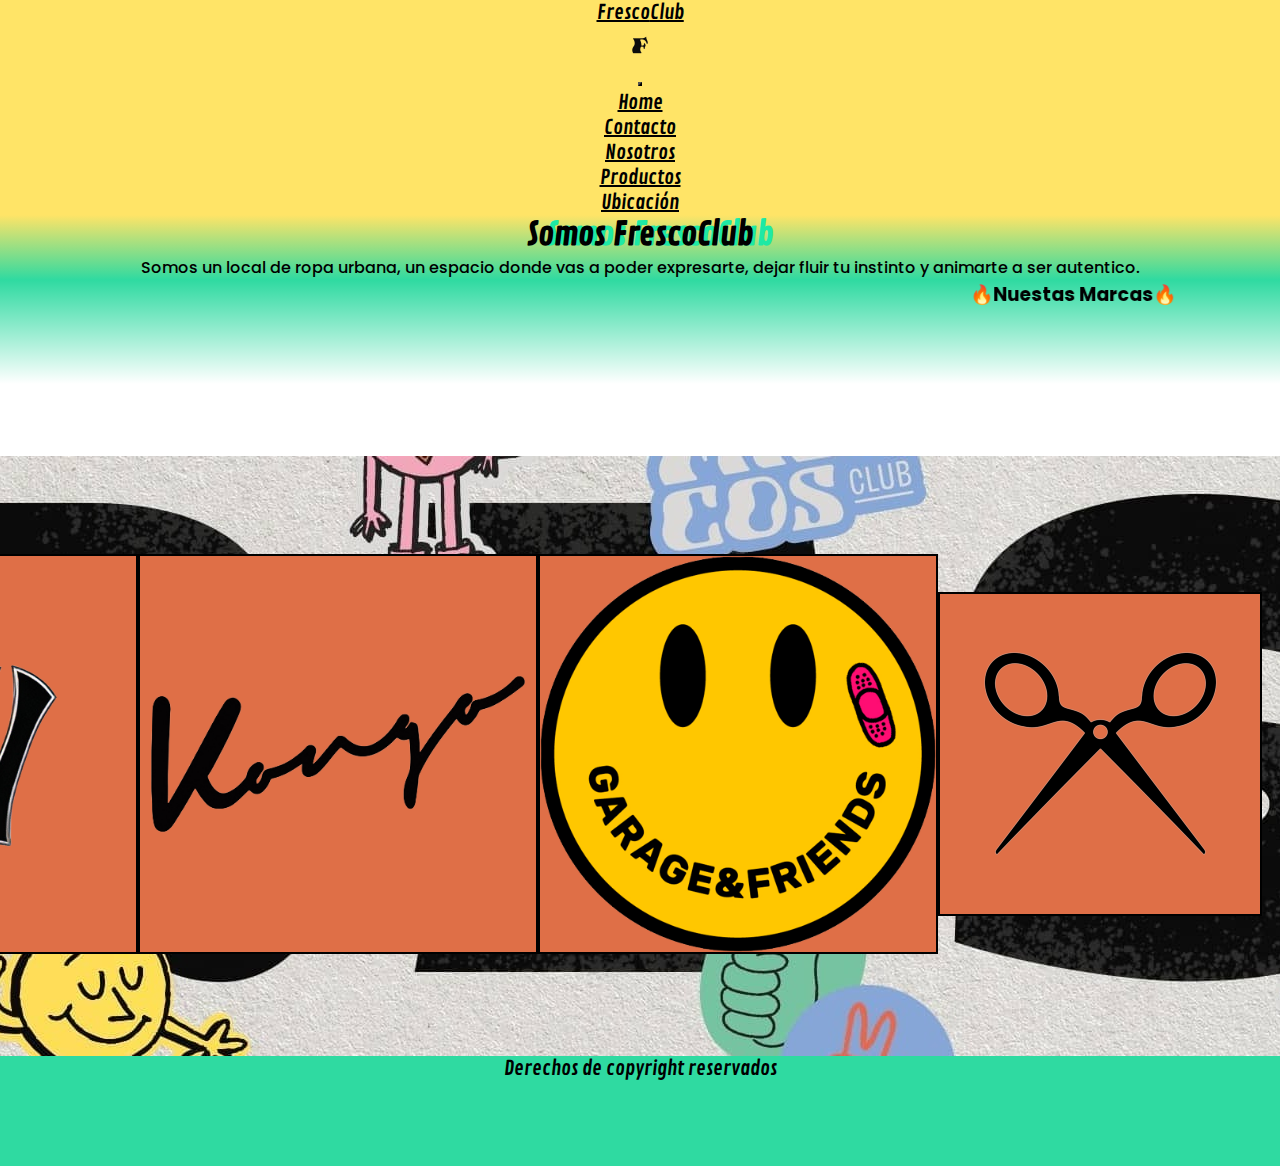
<file: index.html>
<!DOCTYPE html>
<html lang="es">
<head>
    <meta charset="UTF-8">
    <meta http-equiv="X-UA-Compatible" content="IE=edge">
    <meta name="viewport" content="width=device-width, initial-scale=1.0">
    <link rel="stylesheet" href="https://cdn.jsdelivr.net/npm/bootstrap@4.6.2/dist/css/bootstrap.min.css" integrity="sha384-xOolHFLEh07PJGoPkLv1IbcEPTNtaed2xpHsD9ESMhqIYd0nLMwNLD69Npy4HI+N" crossorigin="anonymous">
    <link rel="stylesheet" href="https://cdnjs.cloudflare.com/ajax/libs/font-awesome/6.2.1/css/all.min.css" integrity="sha512-MV7K8+y+gLIBoVD59lQIYicR65iaqukzvf/nwasF0nqhPay5w/9lJmVM2hMDcnK1OnMGCdVK+iQrJ7lzPJQd1w==" crossorigin="anonymous" referrerpolicy="no-referrer" />
    <link href="https://fonts.googleapis.com/css2?family=Alfa+Slab+One&family=Cambo&family=Contrail+One&family=Galada&family=Poppins:ital,wght@1,700&family=Rubik+Mono+One&family=Vollkorn+SC:wght@900&display=swap" rel="stylesheet">
    <link rel="stylesheet" href="https://cdnjs.cloudflare.com/ajax/libs/font-awesome/6.2.1/css/all.min.css" integrity="sha512-MV7K8+y+gLIBoVD59lQIYicR65iaqukzvf/nwasF0nqhPay5w/9lJmVM2hMDcnK1OnMGCdVK+iQrJ7lzPJQd1w==" crossorigin="anonymous" referrerpolicy="no-referrer" />
    <link rel="stylesheet" href="./estilos.css">
    
    <title>FrescoClub</title>

</head>

<body>
  <header>
    <!-- inicio navbar -->
    <nav class="navbar navbar-expand-md " id="navgedadorentero">
        <!-- Brand -->
      
        <a class="navbar-brand" href="#">Fresco<span>Club</span></a>  
      
        
        <!-- Navbar Logo -->
        <div class="imagenlogo"><img class= mx-auto src="./img/logo.jpg" alt="Logo" style="width:40px;"></div>
        
        
        <div>
        <!-- Toggler/collapsibe Button -->
        <button class="navbar-toggler" type="button" data-toggle="collapse" data-target="#collapsibleNavbar">
          <span class="navbar-toggler-icon"><i class="fa-sharp fa-solid fa-bars"></i></span>
        </button>
      
        <!-- Navbar links -->
        <div class="collapse navbar-collapse " id="collapsibleNavbar">
          <ul class="navbar-nav">
            <li class="nav-item">
              <a class="nav-link" href="#">Home</a>
            </li>
            <li class="nav-item">
              <a class="nav-link" href="./paginas/contacto.html">Contacto</a>
            </li>
            <li class="nav-item">
              <a class="nav-link" href="./paginas/nosotros.html">Nosotros</a>
            </li>
            <li class="nav-item">
              <a class="nav-link" href="./paginas/productos.html">Productos</a>
            </li>
            <li class="nav-item">
              <a class="nav-link" href="./paginas/ubicacion.html">Ubicación</a>
            </li>
          </ul>
        </div>
      </div>
      </nav>
      
      
    <!-- fin navbar -->

  </header>
<main>
  
  <div class="jumbotron">
    <h1>Somos FrescoClub</h1>
    <p> Somos un local de ropa urbana, un espacio donde vas a poder expresarte, dejar fluir tu instinto y animarte a ser autentico.</p>
  </div>

  <div class="mismarcas">
    <marquee behavior="alternate" direction=""><h3>🔥Nuestas Marcas🔥</h3></marquee>
  </div>

  <section>
    <div id="demo" class="carousel slide" data-ride="carousel">

      <!-- Indicators -->
      <ul class="carousel-indicators">
        <li data-target="#demo" data-slide-to="0" class="active"></li>
        <li data-target="#demo" data-slide-to="1"></li>
        <li data-target="#demo" data-slide-to="2"></li>
        <li data-target="#demo" data-slide-to="3"></li>
      </ul>
    
      <!-- The slideshow -->
      <div class="carousel-inner">
        <div class="carousel-item active">
          <img src="./img/logo H&W sin fondo.png" alt="H&W">
        </div>
        <div class="carousel-item">
          <img src="./img/Logo kongo sin fondo.png" alt="Kongo">
        </div>
        <div class="carousel-item">
          <img src="./img/Logo GF sin fondo.png" alt="G&F">
        </div>
        <div class="carousel-item">
          <img src="./img/Luxo Logo.png" alt="Luxo">
        </div>
      </div>
    
      <!-- Left and right controls -->
      <a class="carousel-control-prev" href="#demo" data-slide="prev">
        <span class="carousel-control-prev-icon"></span>
      </a>
      <a class="carousel-control-next" href="#demo" data-slide="next">
        <span class="carousel-control-next-icon"></span>
      </a>
    
    </div>
    
    <!-- <div class="fondo container-fluid">
    <div class="nuestrasmarcas row">

        <div class="decmarc col-sm-3">
          <h5>Kongo</h5>
          
          <img class="imgmarc" src="./img/Logo kongo sin fondo.png" class="rounded-circle" alt="Cinque Terre">


        </div>      
        <div class="decmarc col-sm-3">
          <h5>G&F</h5>
          <img class="imgmarc" src="./img/Logo GF sin fondo.png" class="rounded-circle" alt="Cinque Terre">
        </div>

        <div class="decmarc col-sm-3">
          <h5>Luxo</h5>
          <img class="imgmarc" src="./img/Luxo Logo.png" class="rounded-circle" alt="Cinque Terre">
        </div>
        
        <div class="decmarc col-sm-3">
          <h5>H&W</h5>

          <img class="imgmarc" src="./img/logo H&W sin fondo.png" class="rounded-circle" alt="Cinque Terre">
        </div>
        
        
    </div>

   </div> -->
    
  </section>

  <footer>
    <div class="container">
      <p>Derechos de copyright reservados</p>
  
      <a href="https://www.instagram.com/frescosclub/?hl=es-la"><i class="fa-brands fa-instagram"></i></a>
      <a href="https://api.whatsapp.com/send?phone=5492613437281&text=%C2%A1Hola!%20Quiero%20ser%20Fresco"><i class="fa-brands fa-whatsapp"></i></a>
  
    </div>


  </footer>

</main>


<script src="https://cdn.jsdelivr.net/npm/jquery@3.5.1/dist/jquery.slim.min.js" integrity="sha384-DfXdz2htPH0lsSSs5nCTpuj/zy4C+OGpamoFVy38MVBnE+IbbVYUew+OrCXaRkfj" crossorigin="anonymous"></script>
<script src="https://cdn.jsdelivr.net/npm/popper.js@1.16.1/dist/umd/popper.min.js" integrity="sha384-9/reFTGAW83EW2RDu2S0VKaIzap3H66lZH81PoYlFhbGU+6BZp6G7niu735Sk7lN" crossorigin="anonymous"></script>
<script src="https://cdn.jsdelivr.net/npm/bootstrap@4.6.2/dist/js/bootstrap.min.js" integrity="sha384-+sLIOodYLS7CIrQpBjl+C7nPvqq+FbNUBDunl/OZv93DB7Ln/533i8e/mZXLi/P+" crossorigin="anonymous"></script>

</body>

</html>
</file>
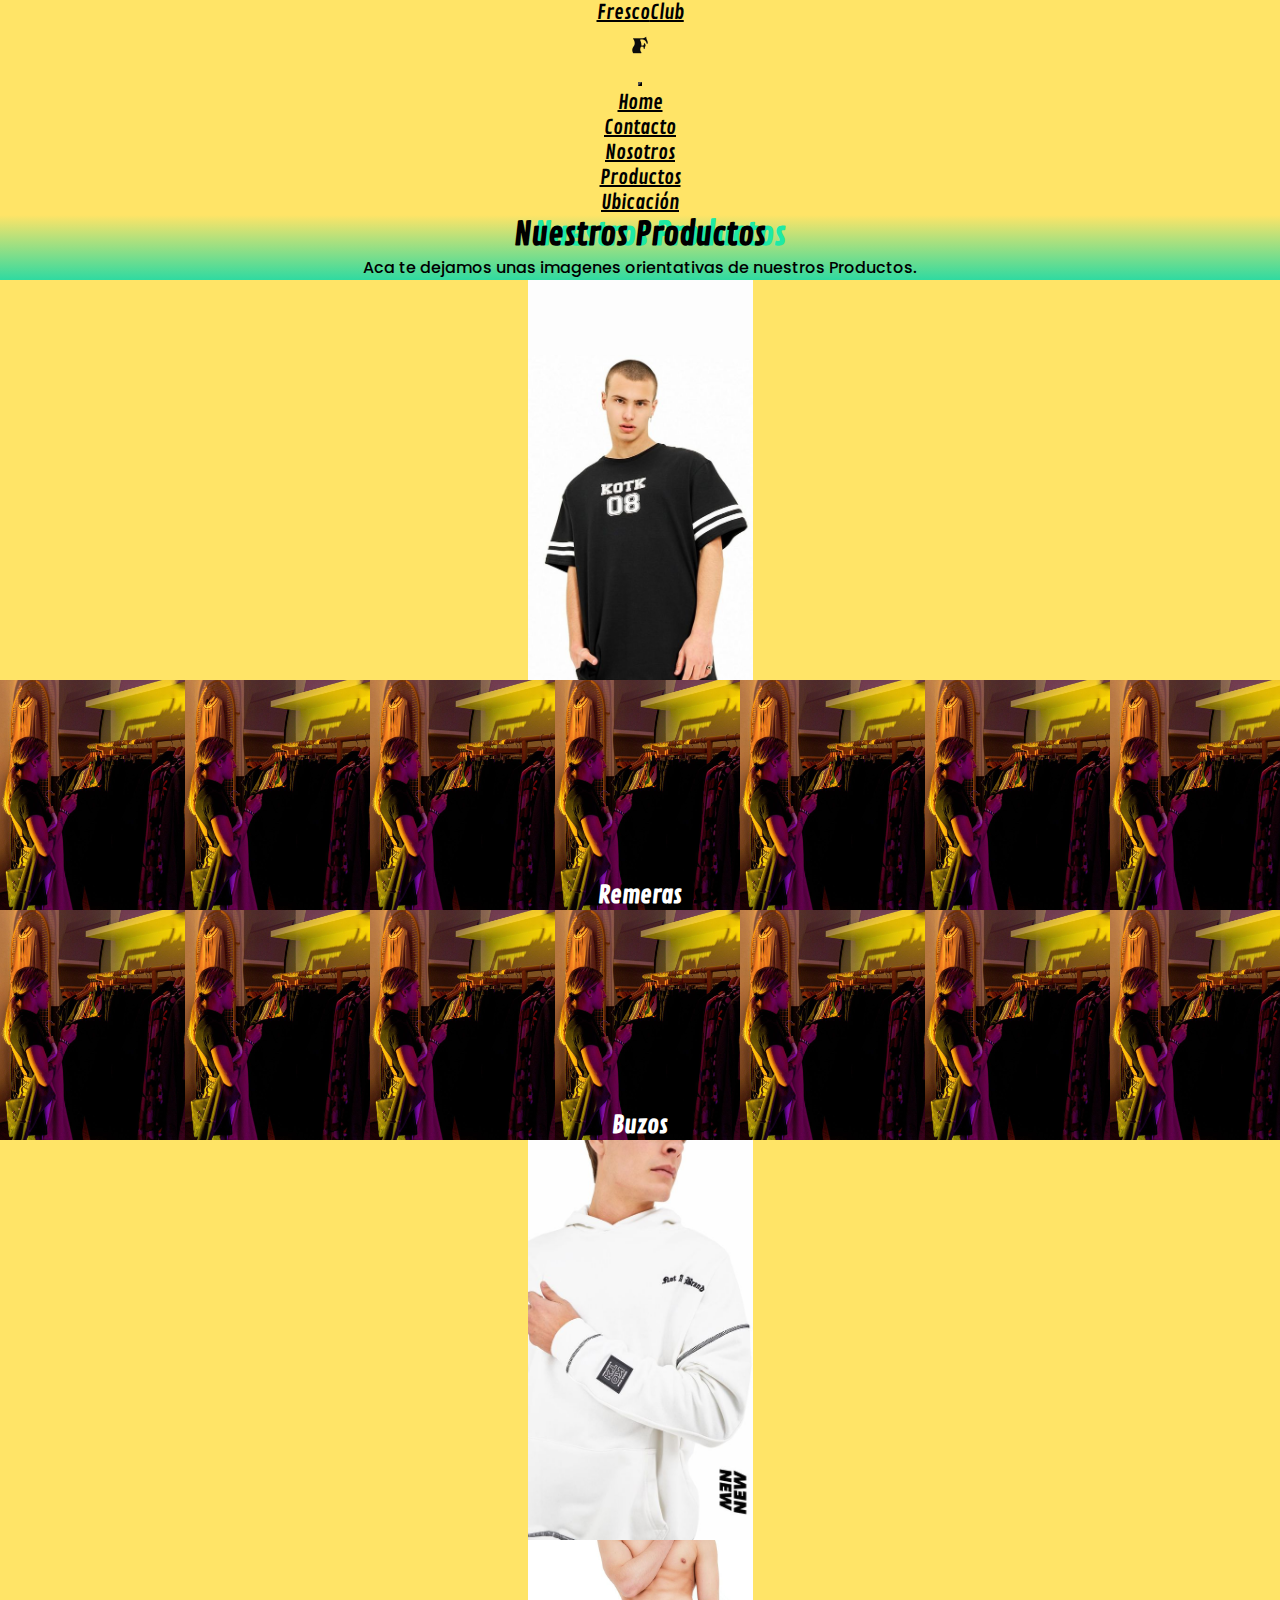
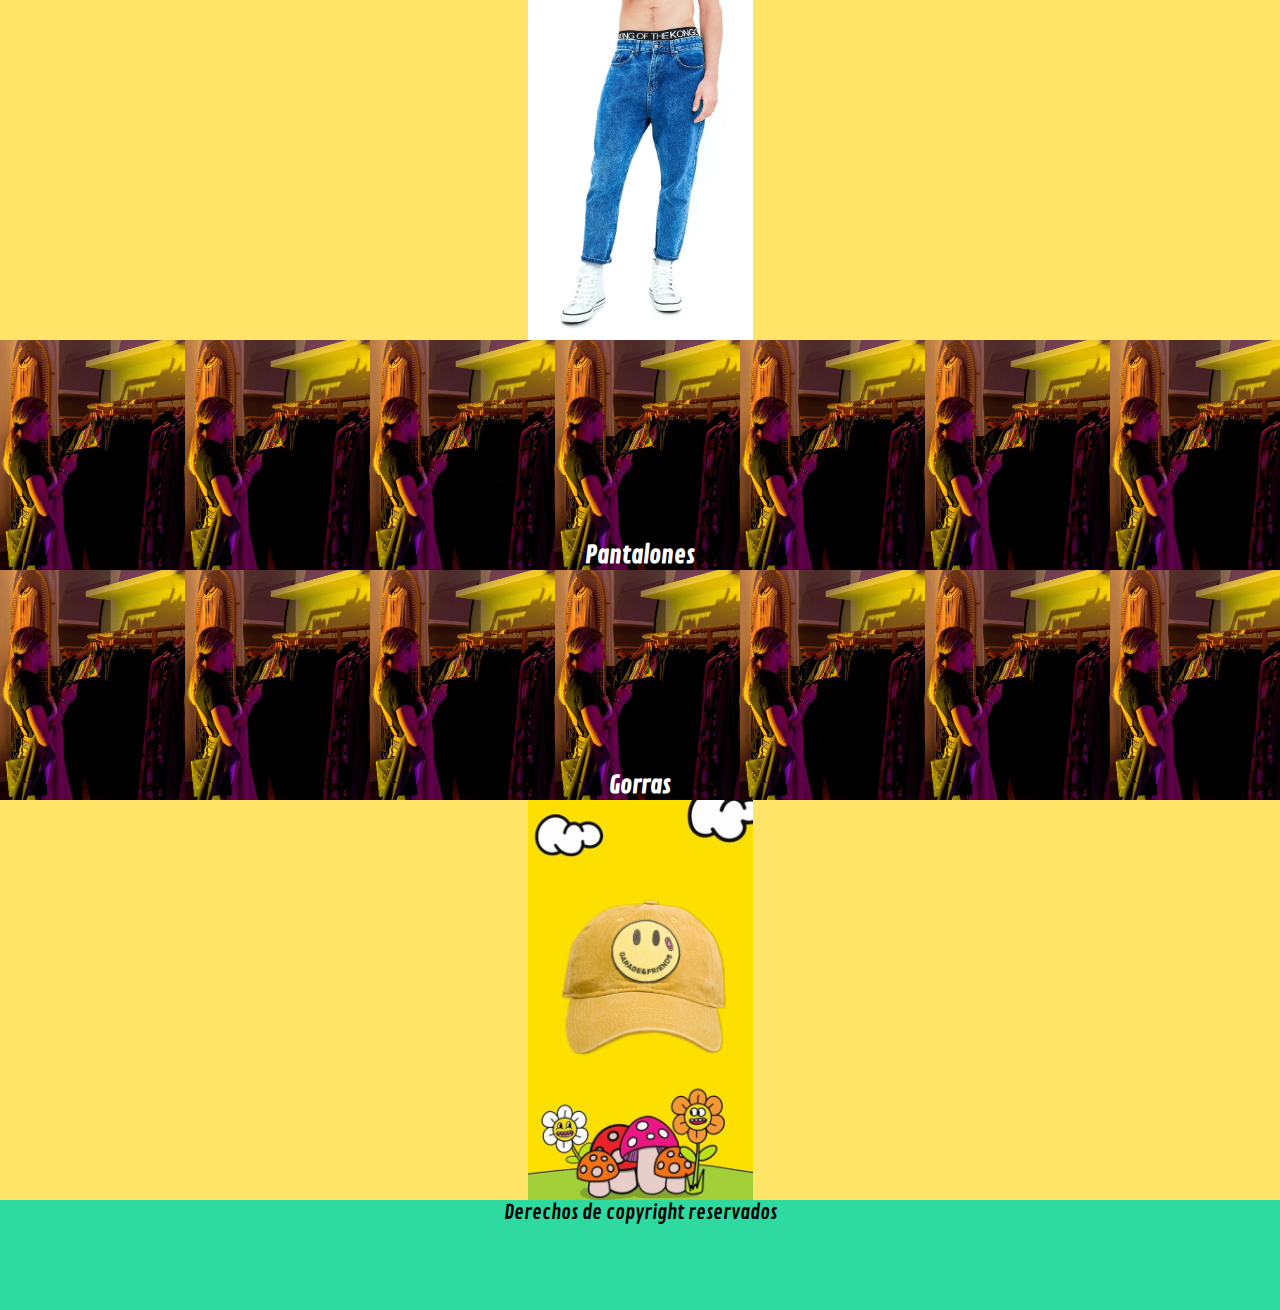
<file: productos.html>
<!DOCTYPE html>
<html lang="es">
<head>
    <meta charset="UTF-8">
    <meta http-equiv="X-UA-Compatible" content="IE=edge">
    <meta name="viewport" content="width=device-width, initial-scale=1.0">
    <title>Document</title>
</head>
<body>
    <!DOCTYPE html>
<html lang="es">
<head>
    <meta charset="UTF-8">
    <meta http-equiv="X-UA-Compatible" content="IE=edge">
    <meta name="viewport" content="width=device-width, initial-scale=1.0">
    <link rel="stylesheet" href="https://cdn.jsdelivr.net/npm/bootstrap@4.6.2/dist/css/bootstrap.min.css" integrity="sha384-xOolHFLEh07PJGoPkLv1IbcEPTNtaed2xpHsD9ESMhqIYd0nLMwNLD69Npy4HI+N" crossorigin="anonymous">
    <link rel="stylesheet" href="https://cdnjs.cloudflare.com/ajax/libs/font-awesome/6.2.1/css/all.min.css" integrity="sha512-MV7K8+y+gLIBoVD59lQIYicR65iaqukzvf/nwasF0nqhPay5w/9lJmVM2hMDcnK1OnMGCdVK+iQrJ7lzPJQd1w==" crossorigin="anonymous" referrerpolicy="no-referrer" />
    <link href="https://fonts.googleapis.com/css2?family=Alfa+Slab+One&family=Cambo&family=Contrail+One&family=Galada&family=Poppins:ital,wght@1,700&family=Rubik+Mono+One&family=Vollkorn+SC:wght@900&display=swap" rel="stylesheet">
    <link rel="stylesheet" href="https://cdnjs.cloudflare.com/ajax/libs/font-awesome/6.2.1/css/all.min.css" integrity="sha512-MV7K8+y+gLIBoVD59lQIYicR65iaqukzvf/nwasF0nqhPay5w/9lJmVM2hMDcnK1OnMGCdVK+iQrJ7lzPJQd1w==" crossorigin="anonymous" referrerpolicy="no-referrer" />
    <link rel="stylesheet" href="estilos.css">
    
    <title>Pruebas Bootstrap</title>

</head>

<body>
  <header>
    <!-- inicio navbar -->
    <nav class="navbar navbar-expand-md " id="navgedadorentero">
        <!-- Brand -->
      
        <a class="navbar-brand" href="#">Fresco<span>Club</span></a>  
      
        
        <!-- Navbar Logo -->
        <div class="imagenlogo"><img class= mx-auto src="./img/logo.jpg" alt="Logo" style="width:40px;"></div>
        
        
        <div>
        <!-- Toggler/collapsibe Button -->
        <button class="navbar-toggler" type="button" data-toggle="collapse" data-target="#collapsibleNavbar">
          <span class="navbar-toggler-icon"><i class="fa-sharp fa-solid fa-bars"></i></span>
        </button>
      
        <!-- Navbar links -->
        <div class="collapse navbar-collapse " id="collapsibleNavbar">
          <ul class="navbar-nav">
            <li class="nav-item">
              <a class="nav-link" href="#">Home</a>
            </li>
            <li class="nav-item">
              <a class="nav-link" href="#">Contacto</a>
            </li>
            <li class="nav-item">
              <a class="nav-link" href="#">Nosotros</a>
            </li>
            <li class="nav-item">
              <a class="nav-link" href="#">Productos</a>
            </li>
            <li class="nav-item">
              <a class="nav-link" href="#">Ubicación</a>
            </li>
          </ul>
        </div>
      </div>
      </nav>
      
      
    <!-- fin navbar -->

  </header>
<main>
    <div class="jumbotron">
        <h1>Nuestros Productos</h1>
        <p> Aca te dejamos unas imagenes orientativas de nuestros Productos.</p>
      </div>
    
    <!-- ini seccion 1 -->
      <section class="container-fluid">
        <div class="row">
            <aside class="img-rem col-sm-8"></aside> 
            <aside class="titulo-rem col-sm-4">
                    <h2>Remeras</h2>
            </aside> 
        </div>

    </section>
    <!-- fin seccion 1 -->
<!-- ini seccion 2 -->
<section class="container-fluid">
    <div class="row">
        <aside class="titulo-rem col-sm-4">
            <h2>Buzos</h2>
        </aside> 
        <aside class="img-buzo col-sm-8"></aside> 
    </div>

</section>
<!-- fin seccion 2 -->


<!-- ini seccion 3 -->
<section class="container-fluid">
    <div class="row">
        <aside class="img-pantoles col-sm-8"></aside> 
        <aside class="titulo-rem col-sm-4">
                <h2>Pantalones</h2>
        </aside> 
    </div>

</section>
<!-- fin seccion 3 -->


<!-- ini seccion 4 -->
<section class="container-fluid">
    <div class="row">
        <aside class="titulo-rem col-sm-4">
            <h2>Gorras</h2>
        </aside> 
        <aside class="img-gorra col-sm-8"></aside> 
    </div>

</section>
<!-- fin seccion 4 -->






</main>



<footer>
    <div class="container">
      <p>Derechos de copyright reservados</p>
  
      <a href="https://www.instagram.com/frescosclub/?hl=es-la"><i class="fa-brands fa-instagram"></i></a>
      <a href="https://api.whatsapp.com/send?phone=5492613437281&text=%C2%A1Hola!%20Quiero%20ser%20Fresco"><i class="fa-brands fa-whatsapp"></i></a>
  
    </div>


  </footer>






<script src="https://cdn.jsdelivr.net/npm/jquery@3.5.1/dist/jquery.slim.min.js" integrity="sha384-DfXdz2htPH0lsSSs5nCTpuj/zy4C+OGpamoFVy38MVBnE+IbbVYUew+OrCXaRkfj" crossorigin="anonymous"></script>
<script src="https://cdn.jsdelivr.net/npm/popper.js@1.16.1/dist/umd/popper.min.js" integrity="sha384-9/reFTGAW83EW2RDu2S0VKaIzap3H66lZH81PoYlFhbGU+6BZp6G7niu735Sk7lN" crossorigin="anonymous"></script>
<script src="https://cdn.jsdelivr.net/npm/bootstrap@4.6.2/dist/js/bootstrap.min.js" integrity="sha384-+sLIOodYLS7CIrQpBjl+C7nPvqq+FbNUBDunl/OZv93DB7Ln/533i8e/mZXLi/P+" crossorigin="anonymous"></script>

</body>
</html>
</file>
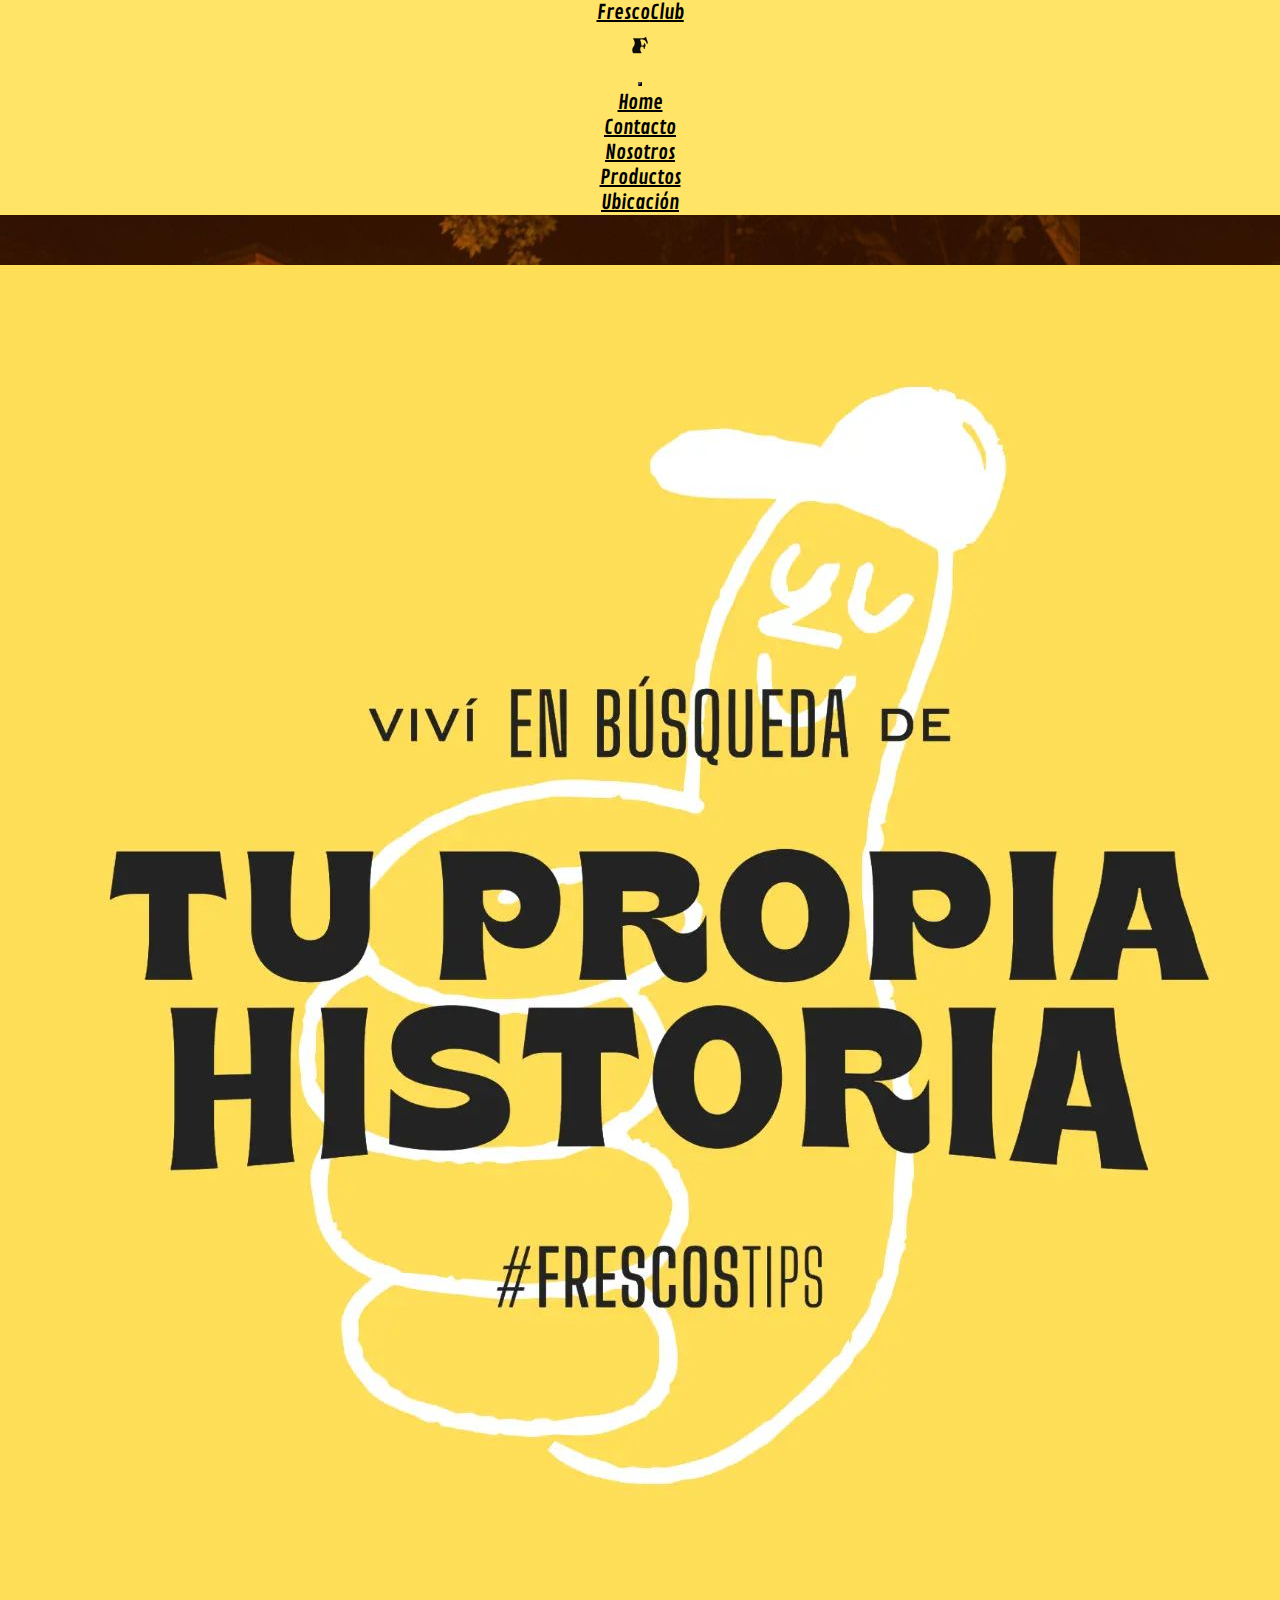
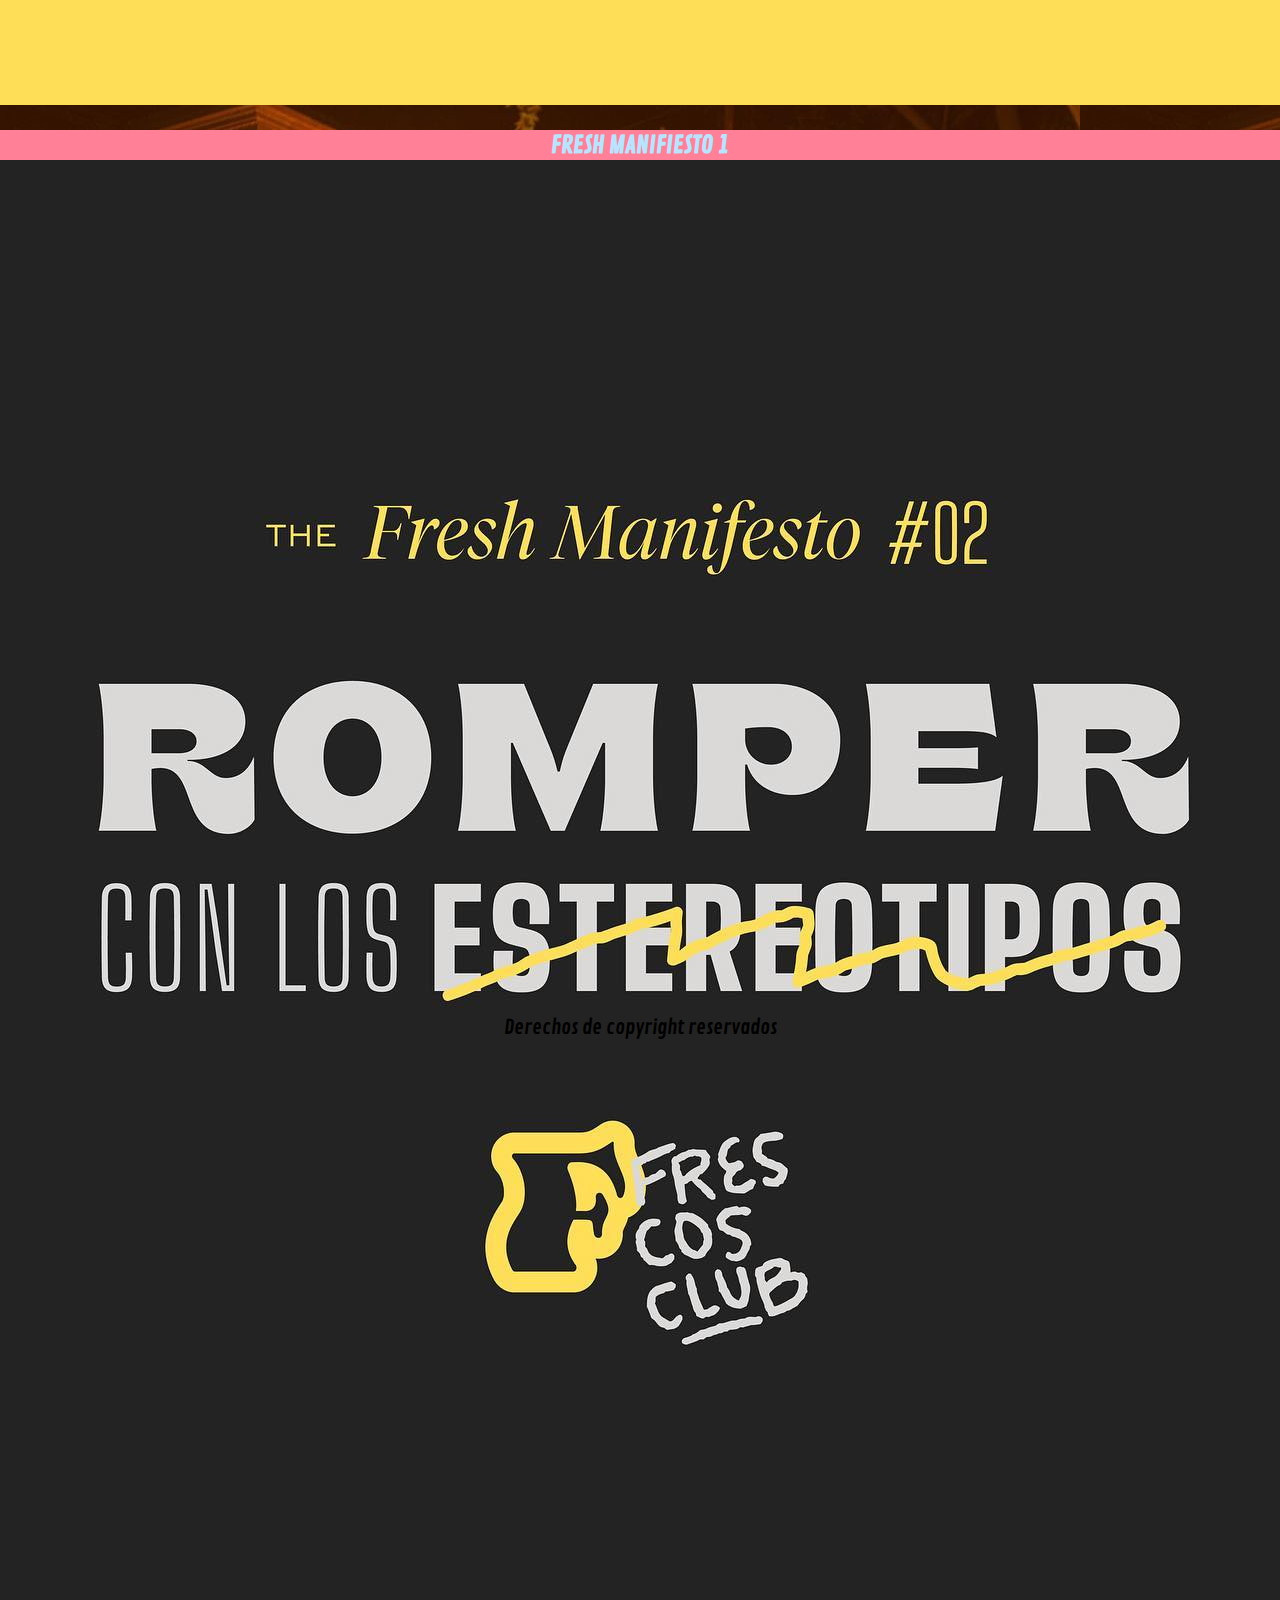
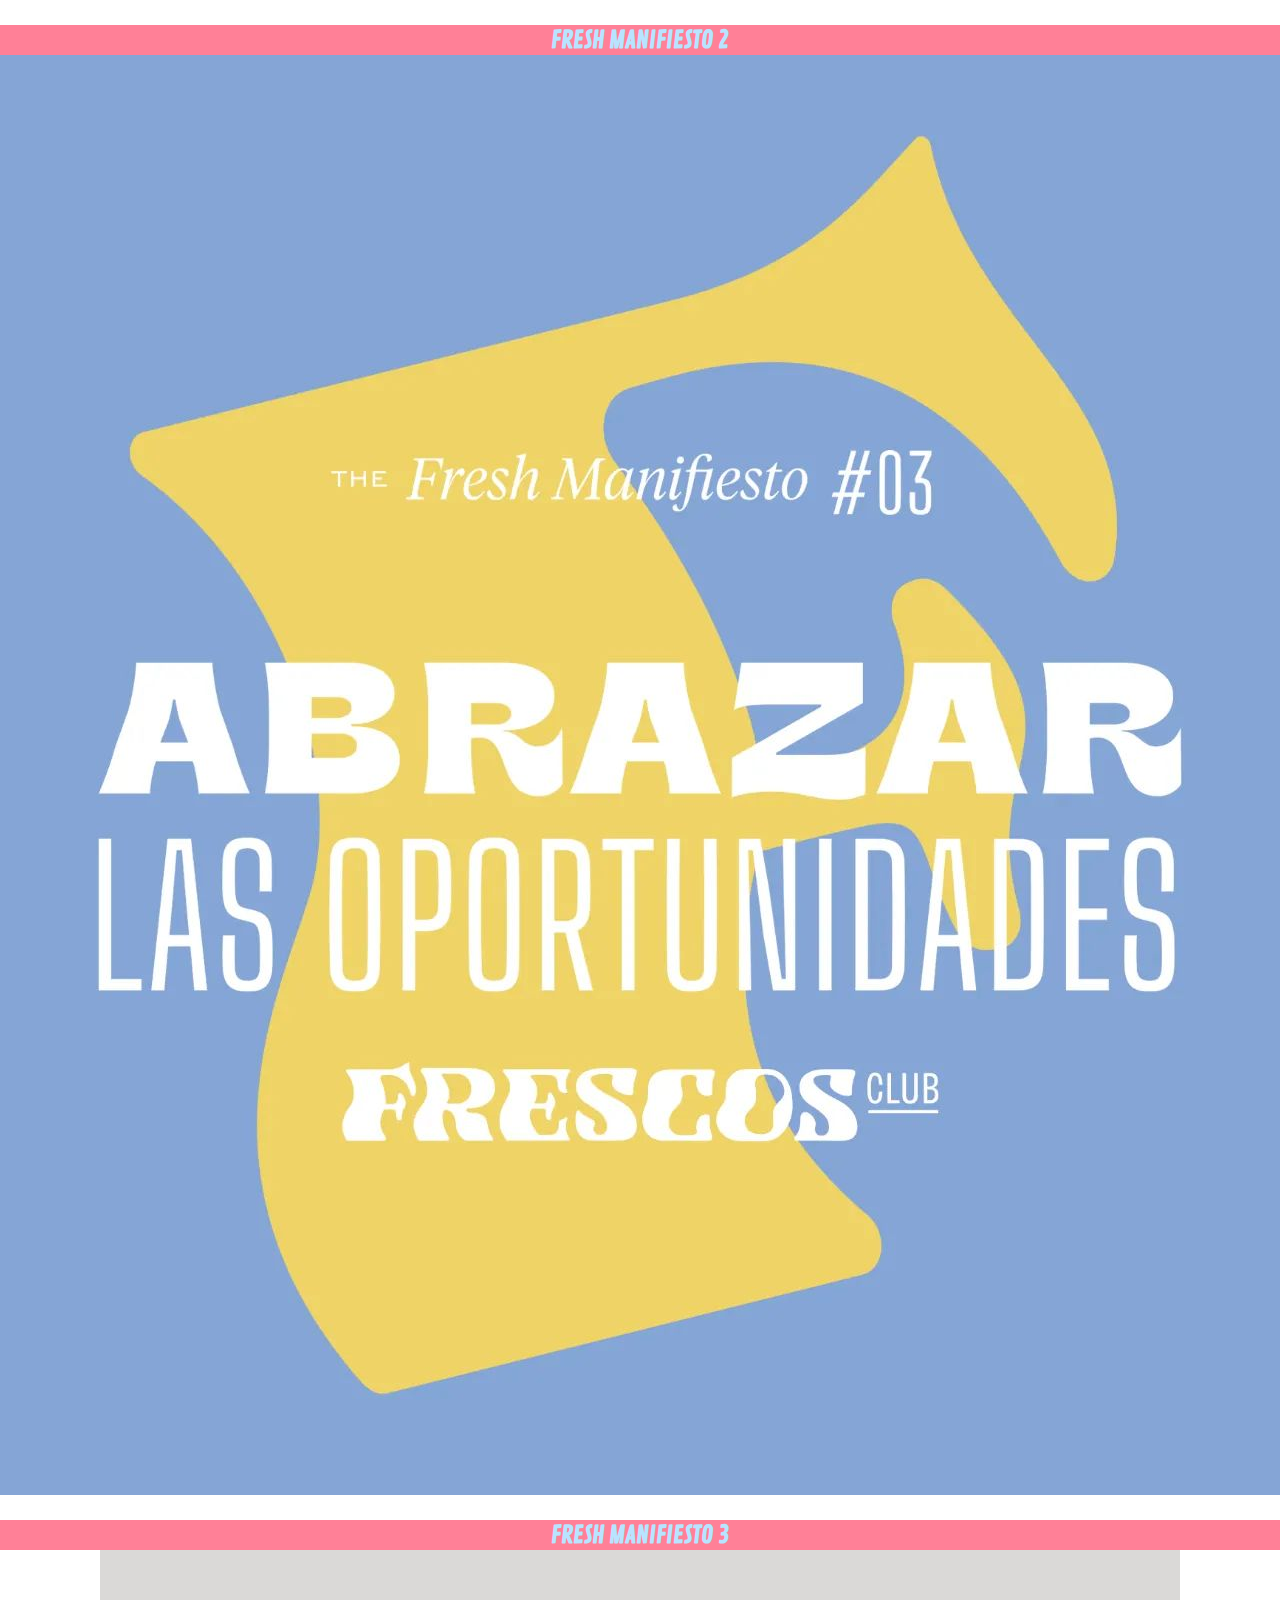
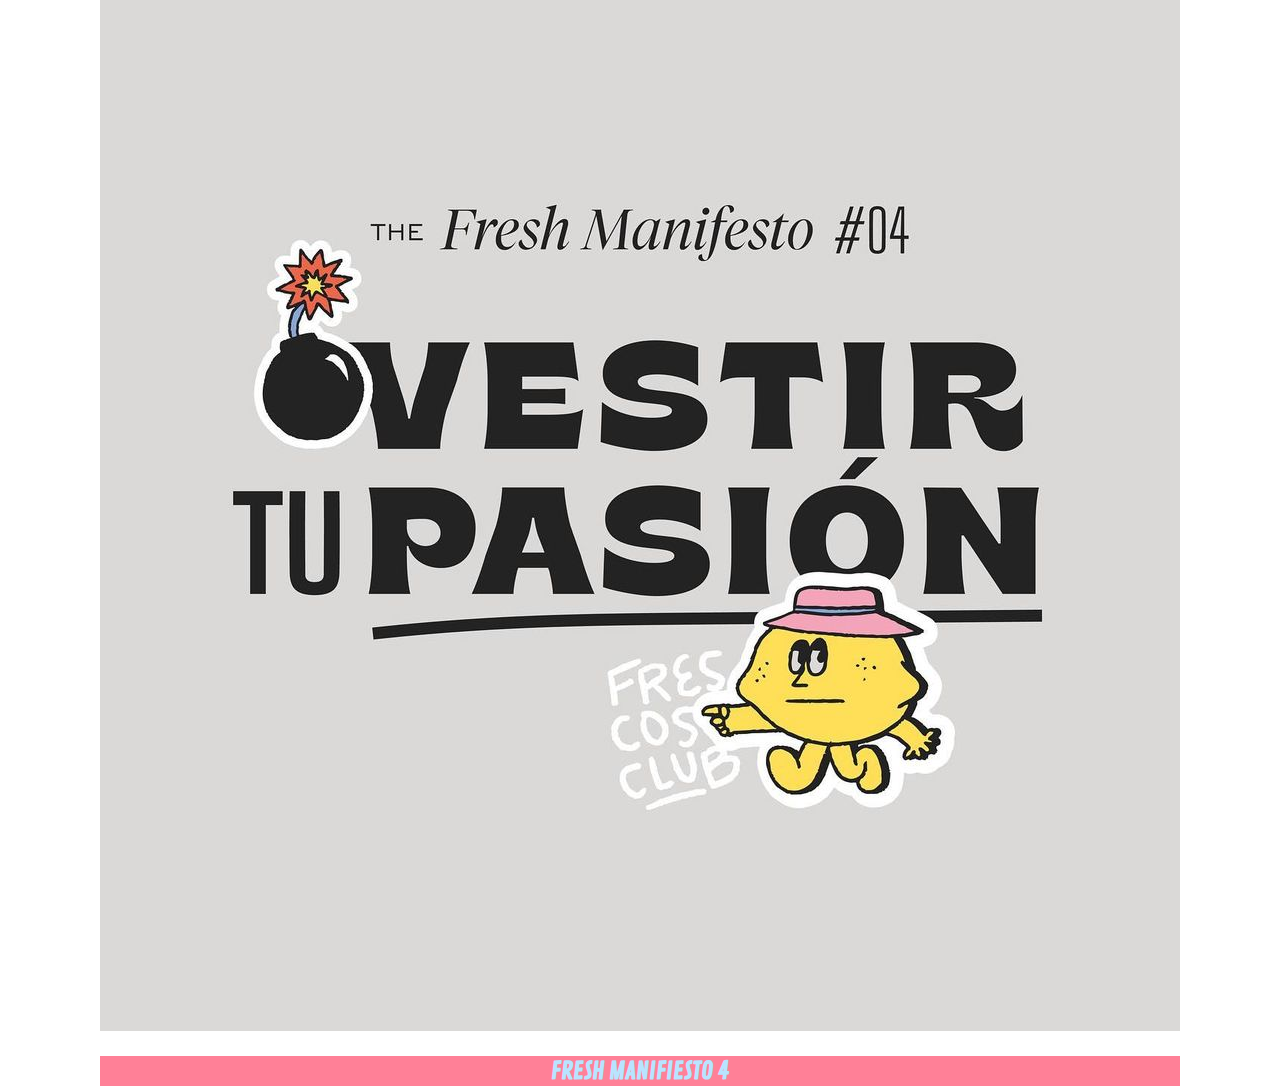
<file: paginas/nosotros.html>
<!DOCTYPE html>
<html lang="es">
<head>
    <meta charset="UTF-8">
    <meta http-equiv="X-UA-Compatible" content="IE=edge">
    <meta name="viewport" content="width=device-width, initial-scale=1.0">
    <link rel="stylesheet" href="https://cdn.jsdelivr.net/npm/bootstrap@4.6.2/dist/css/bootstrap.min.css" integrity="sha384-xOolHFLEh07PJGoPkLv1IbcEPTNtaed2xpHsD9ESMhqIYd0nLMwNLD69Npy4HI+N" crossorigin="anonymous">
    <link rel="stylesheet" href="https://cdnjs.cloudflare.com/ajax/libs/font-awesome/6.2.1/css/all.min.css" integrity="sha512-MV7K8+y+gLIBoVD59lQIYicR65iaqukzvf/nwasF0nqhPay5w/9lJmVM2hMDcnK1OnMGCdVK+iQrJ7lzPJQd1w==" crossorigin="anonymous" referrerpolicy="no-referrer" />
    <link href="https://fonts.googleapis.com/css2?family=Alfa+Slab+One&family=Cambo&family=Contrail+One&family=Galada&family=Poppins:ital,wght@1,700&family=Rubik+Mono+One&family=Vollkorn+SC:wght@900&display=swap" rel="stylesheet">
    <link rel="stylesheet" href="https://cdnjs.cloudflare.com/ajax/libs/font-awesome/6.2.1/css/all.min.css" integrity="sha512-MV7K8+y+gLIBoVD59lQIYicR65iaqukzvf/nwasF0nqhPay5w/9lJmVM2hMDcnK1OnMGCdVK+iQrJ7lzPJQd1w==" crossorigin="anonymous" referrerpolicy="no-referrer" />
    <link rel="stylesheet" href="../estilos.css">
    
    <title>FrescoClub</title>

</head>

<body>
  <header>
    <!-- inicio navbar -->
    <nav class="navbar navbar-expand-md " id="navgedadorentero">
        <!-- Brand -->
      
        <a class="navbar-brand" href="#">Fresco<span>Club</span></a>  
      
        
        <!-- Navbar Logo -->
        <div class="imagenlogo"><img class= mx-auto src="../img/logo.jpg" alt="Logo" style="width:40px;"></div>
        
        
        <div>
        <!-- Toggler/collapsibe Button -->
        <button class="navbar-toggler" type="button" data-toggle="collapse" data-target="#collapsibleNavbar">
          <span class="navbar-toggler-icon"><i class="fa-sharp fa-solid fa-bars"></i></span>
        </button>
      
        <!-- Navbar links -->
        <div class="collapse navbar-collapse " id="collapsibleNavbar">
          <ul class="navbar-nav">
            <li class="nav-item">
              <a class="nav-link" href="../index.html">Home</a>
            </li>
            <li class="nav-item">
                <a class="nav-link" href="../paginas/contacto.html">Contacto</a>
              </li>
              <li class="nav-item">
                <a class="nav-link" href="../paginas/nosotros.html">Nosotros</a>
              </li>
              <li class="nav-item">
                <a class="nav-link" href="../paginas/productos.html">Productos</a>
              </li>
              <li class="nav-item">
                <a class="nav-link" href="../paginas/ubicacion.html">Ubicación</a>
              </li>
          </ul>
        </div>
      </div>
      </nav>
      
      
    <!-- fin navbar -->

  </header>
  
  <main class="paginaNosotros">

    
    
    <section class="container-fluid-Fresh">
      <div class="row-manifiesto">
        <div class="col-12 col-md-3">
          <img src="../img/FreshManifiesto1.jpeg" class="img-fluid">
          <h2>FRESH MANIFIESTO 1</h2>
        </div>
      </div>


    <section class="container-fluid-Fresh">
      <div class="row-manifiesto">
        <div class="col-12 col-md-3">
          <img src="../img/FreshManifiesto2.jpg" class="img-fluid">
          <h2>FRESH MANIFIESTO 2</h2>
        </div>
      </div>


    <section class="container-fluid-Fresh">
      <div class="row-manifiesto">
      <div class="col-12 col-md-3">
        <img src="../img/FreshManifiesto3.jpeg" class="img-fluid">
        <h2>FRESH MANIFIESTO 3</h2>
      </div>
      </div>


    <section class="container-fluid-Fresh">
      <div class="row-manifiesto">
      <div class="col-12 col-md-3">
        <img src="../img/FreshManifiesto4.jpg" class="img-fluid">
        <h2>FRESH MANIFIESTO 4</h2>
      </div>

<!-- 
    <div class="container-fluid-Fresh">
      <div class="row-manifiesto">
        <div class="col-12 col-md-3">
          <img src="../img/FreshManifiesto1.jpeg" class="img-fluid">
          <h2>FRESH MANIFIESTO 1</h2>


        </div>
        <div class="col-12 col-md-3">
          <img src="../img/FreshManifiesto2.jpg" class="img-fluid">
          <h2>FRESH MANIFIESTO 2</h2>
        </div>


        <div class="col-12 col-md-3">
          <img src="../img/FreshManifiesto3.jpeg" class="img-fluid">
          <h2>FRESH MANIFIESTO 3</h2>
        </div>


        <div class="col-12 col-md-3">
          <img src="../img/FreshManifiesto4.jpg" class="img-fluid">
          <h2>FRESH MANIFIESTO 4</h2>
        </div>


      </div>
    </div> -->

    
    <!-- <div class="autentico">
     <center>   
    <h2>Somos un lugar autentico</h2>
    <p>Aca vas a poder elegir tu estilo y lucirla, nuestra ropa no tiene genero, es decir es para todos <br> Te dejamos estas pautas para que siempre andes bien fresco</p>
    </center>   
    </div>
    
        <section class="FreshManifiesto">
            <div class="manifiesto"><img src="../img/FreshManifiesto1.jpeg" alt="" height="300px"></div>
            <div class="manifiesto"><img src="../img/FreshManifiesto2.jpg" alt="" height="300px"></div>
            <div class="manifiesto"><img src="../img/FreshManifiesto3.jpeg" alt="" height="300px"></div>
            <div class="manifiesto"><img src="../img/FreshManifiesto4.jpg" alt="" height="300px"></div>
        
            </section>
            
    
     -->
    
    </main>

  <footer>
    <div class="container">
      <p>Derechos de copyright reservados</p>
  
      <a href="https://www.instagram.com/frescosclub/?hl=es-la"><i class="fa-brands fa-instagram"></i></a>
      <a href="https://api.whatsapp.com/send?phone=5492613437281&text=%C2%A1Hola!%20Quiero%20ser%20Fresco"><i class="fa-brands fa-whatsapp"></i></a>
      
    </div>


  </footer>


<script src="https://cdn.jsdelivr.net/npm/jquery@3.5.1/dist/jquery.slim.min.js" integrity="sha384-DfXdz2htPH0lsSSs5nCTpuj/zy4C+OGpamoFVy38MVBnE+IbbVYUew+OrCXaRkfj" crossorigin="anonymous"></script>
<script src="https://cdn.jsdelivr.net/npm/popper.js@1.16.1/dist/umd/popper.min.js" integrity="sha384-9/reFTGAW83EW2RDu2S0VKaIzap3H66lZH81PoYlFhbGU+6BZp6G7niu735Sk7lN" crossorigin="anonymous"></script>
<script src="https://cdn.jsdelivr.net/npm/bootstrap@4.6.2/dist/js/bootstrap.min.js" integrity="sha384-+sLIOodYLS7CIrQpBjl+C7nPvqq+FbNUBDunl/OZv93DB7Ln/533i8e/mZXLi/P+" crossorigin="anonymous"></script>

</body>

</html>
</file>
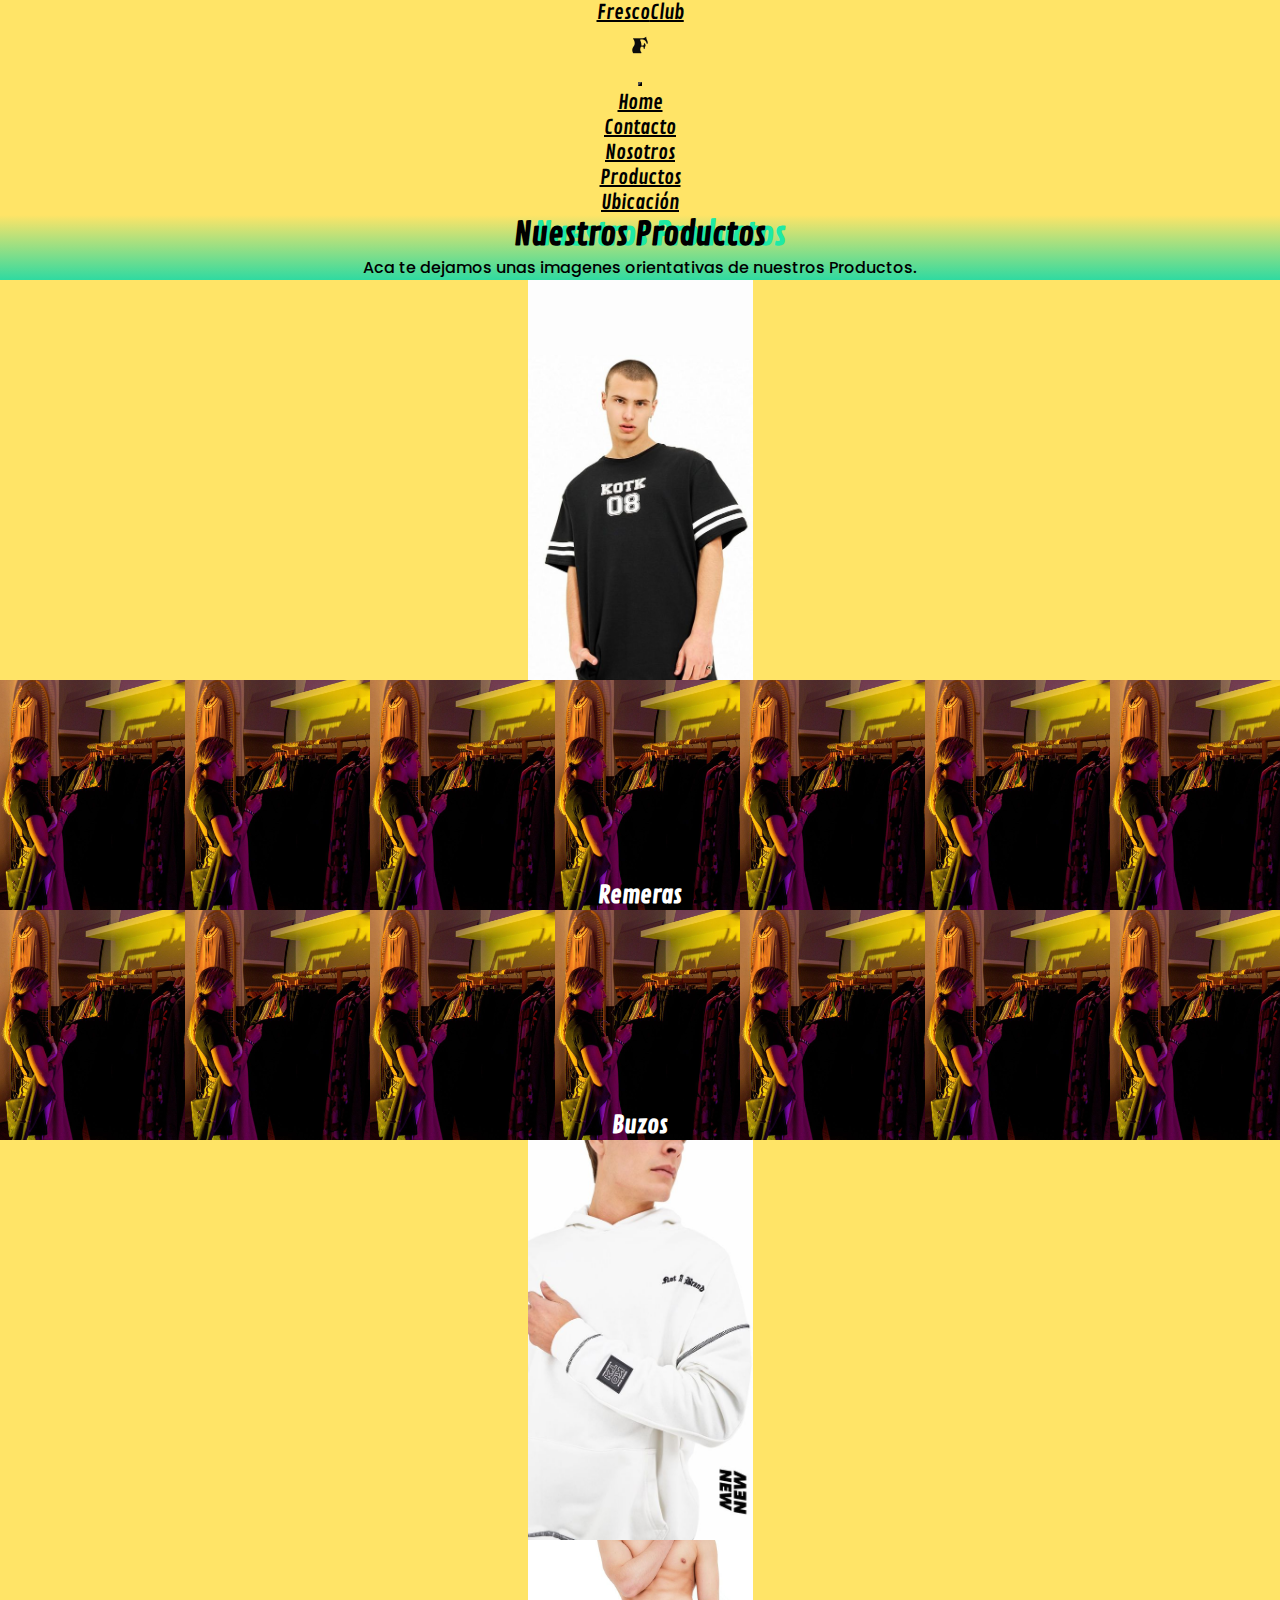
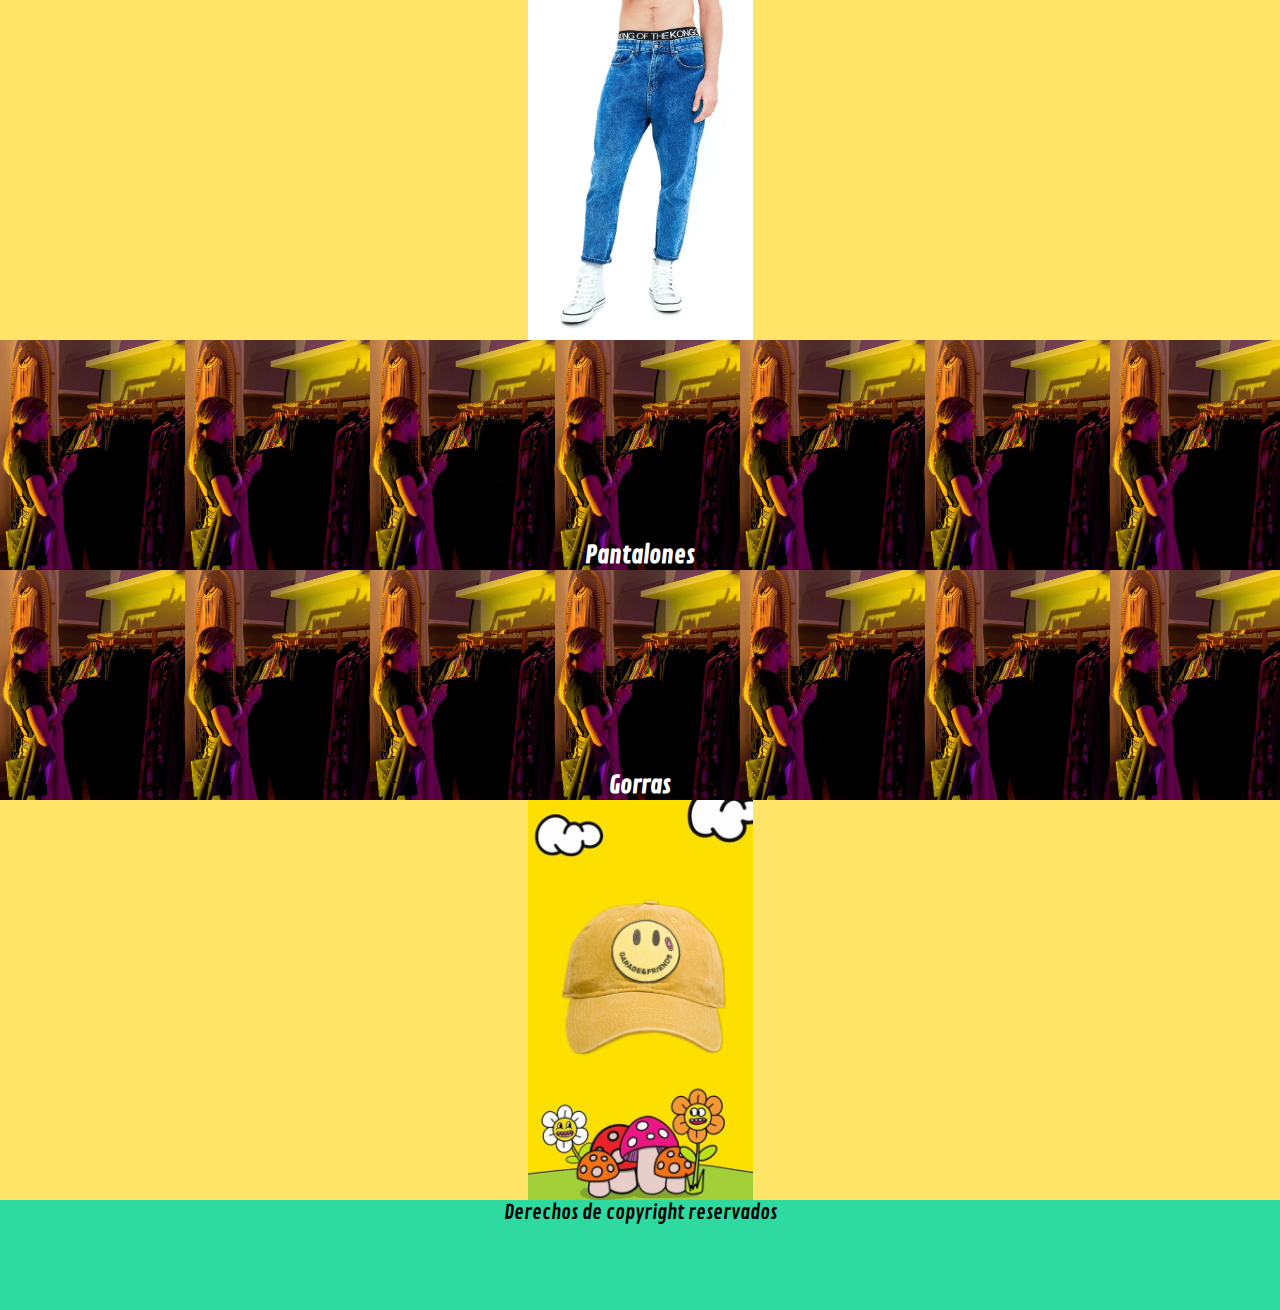
<file: paginas/productos.html>
<!DOCTYPE html>
<html lang="es">
<head>
    <meta charset="UTF-8">
    <meta http-equiv="X-UA-Compatible" content="IE=edge">
    <meta name="viewport" content="width=device-width, initial-scale=1.0">
    <title>FrescoClub</title>
</head>
<body>
    <!DOCTYPE html>
<html lang="es">
<head>
    <meta charset="UTF-8">
    <meta http-equiv="X-UA-Compatible" content="IE=edge">
    <meta name="viewport" content="width=device-width, initial-scale=1.0">
    <link rel="stylesheet" href="https://cdn.jsdelivr.net/npm/bootstrap@4.6.2/dist/css/bootstrap.min.css" integrity="sha384-xOolHFLEh07PJGoPkLv1IbcEPTNtaed2xpHsD9ESMhqIYd0nLMwNLD69Npy4HI+N" crossorigin="anonymous">
    <link rel="stylesheet" href="https://cdnjs.cloudflare.com/ajax/libs/font-awesome/6.2.1/css/all.min.css" integrity="sha512-MV7K8+y+gLIBoVD59lQIYicR65iaqukzvf/nwasF0nqhPay5w/9lJmVM2hMDcnK1OnMGCdVK+iQrJ7lzPJQd1w==" crossorigin="anonymous" referrerpolicy="no-referrer" />
    <link href="https://fonts.googleapis.com/css2?family=Alfa+Slab+One&family=Cambo&family=Contrail+One&family=Galada&family=Poppins:ital,wght@1,700&family=Rubik+Mono+One&family=Vollkorn+SC:wght@900&display=swap" rel="stylesheet">
    <link rel="stylesheet" href="https://cdnjs.cloudflare.com/ajax/libs/font-awesome/6.2.1/css/all.min.css" integrity="sha512-MV7K8+y+gLIBoVD59lQIYicR65iaqukzvf/nwasF0nqhPay5w/9lJmVM2hMDcnK1OnMGCdVK+iQrJ7lzPJQd1w==" crossorigin="anonymous" referrerpolicy="no-referrer" />
    <link rel="stylesheet" href="../estilos.css">
    
    <title>Pruebas Bootstrap</title>

</head>

<body>
  <header>
    <!-- inicio navbar -->
    <nav class="navbar navbar-expand-md " id="navgedadorentero">
        <!-- Brand -->
      
        <a class="navbar-brand" href="#">Fresco<span>Club</span></a>  
      
        
        <!-- Navbar Logo -->
        <div class="imagenlogo"><img class= mx-auto src="../img/logo.jpg" alt="Logo" style="width:40px;"></div>
        
        
        <div>
        <!-- Toggler/collapsibe Button -->
        <button class="navbar-toggler" type="button" data-toggle="collapse" data-target="#collapsibleNavbar">
          <span class="navbar-toggler-icon"><i class="fa-sharp fa-solid fa-bars"></i></span>
        </button>
      
        <!-- Navbar links -->
        <div class="collapse navbar-collapse " id="collapsibleNavbar">
          <ul class="navbar-nav">
            <li class="nav-item">
              <a class="nav-link" href="../index.html">Home</a>
            </li>
            <li class="nav-item">
              <a class="nav-link" href="../paginas/contacto.html">Contacto</a>
            </li>
            <li class="nav-item">
              <a class="nav-link" href="../paginas/nosotros.html">Nosotros</a>
            </li>
            <li class="nav-item">
              <a class="nav-link" href="#">Productos</a>
            </li>
            <li class="nav-item">
              <a class="nav-link" href="../paginas/ubicacion.html">Ubicación</a>
            </li>
          </ul>
        </div>
      </div>
      </nav>
      
      
    <!-- fin navbar -->

  </header>
<main>
    <div class="jumbotron">
        <h1>Nuestros Productos</h1>
        <p> Aca te dejamos unas imagenes orientativas de nuestros Productos.</p>
      </div>
    
    <!-- ini seccion 1 -->
      <section class="container-fluid">
        <div class="row">
            <aside class="img-rem col-sm-8"></aside> 
            <aside class="titulo-rem col-sm-4">
                    <h2>Remeras</h2>
            </aside> 
        </div>

    </section>
    <!-- fin seccion 1 -->
<!-- ini seccion 2 -->
<section class="container-fluid">
    <div class="row">
        <aside class="titulo-rem col-sm-4">
            <h2>Buzos</h2>
        </aside> 
        <aside class="img-buzo col-sm-8"></aside> 
    </div>

</section>
<!-- fin seccion 2 -->


<!-- ini seccion 3 -->
<section class="container-fluid">
    <div class="row">
        <aside class="img-pantoles col-sm-8"></aside> 
        <aside class="titulo-rem col-sm-4">
                <h2>Pantalones</h2>
        </aside> 
    </div>

</section>
<!-- fin seccion 3 -->


<!-- ini seccion 4 -->
<section class="container-fluid">
    <div class="row">
        <aside class="titulo-rem col-sm-4">
            <h2>Gorras</h2>
        </aside> 
        <aside class="img-gorra col-sm-8"></aside> 
    </div>

</section>
<!-- fin seccion 4 -->






</main>



<footer>
    <div class="container">
      <p>Derechos de copyright reservados</p>
  
      <a href="https://www.instagram.com/frescosclub/?hl=es-la"><i class="fa-brands fa-instagram"></i></a>
      <a href="https://api.whatsapp.com/send?phone=5492613437281&text=%C2%A1Hola!%20Quiero%20ser%20Fresco"><i class="fa-brands fa-whatsapp"></i></a>
  
    </div>


  </footer>






<script src="https://cdn.jsdelivr.net/npm/jquery@3.5.1/dist/jquery.slim.min.js" integrity="sha384-DfXdz2htPH0lsSSs5nCTpuj/zy4C+OGpamoFVy38MVBnE+IbbVYUew+OrCXaRkfj" crossorigin="anonymous"></script>
<script src="https://cdn.jsdelivr.net/npm/popper.js@1.16.1/dist/umd/popper.min.js" integrity="sha384-9/reFTGAW83EW2RDu2S0VKaIzap3H66lZH81PoYlFhbGU+6BZp6G7niu735Sk7lN" crossorigin="anonymous"></script>
<script src="https://cdn.jsdelivr.net/npm/bootstrap@4.6.2/dist/js/bootstrap.min.js" integrity="sha384-+sLIOodYLS7CIrQpBjl+C7nPvqq+FbNUBDunl/OZv93DB7Ln/533i8e/mZXLi/P+" crossorigin="anonymous"></script>

</body>
</html>
</file>
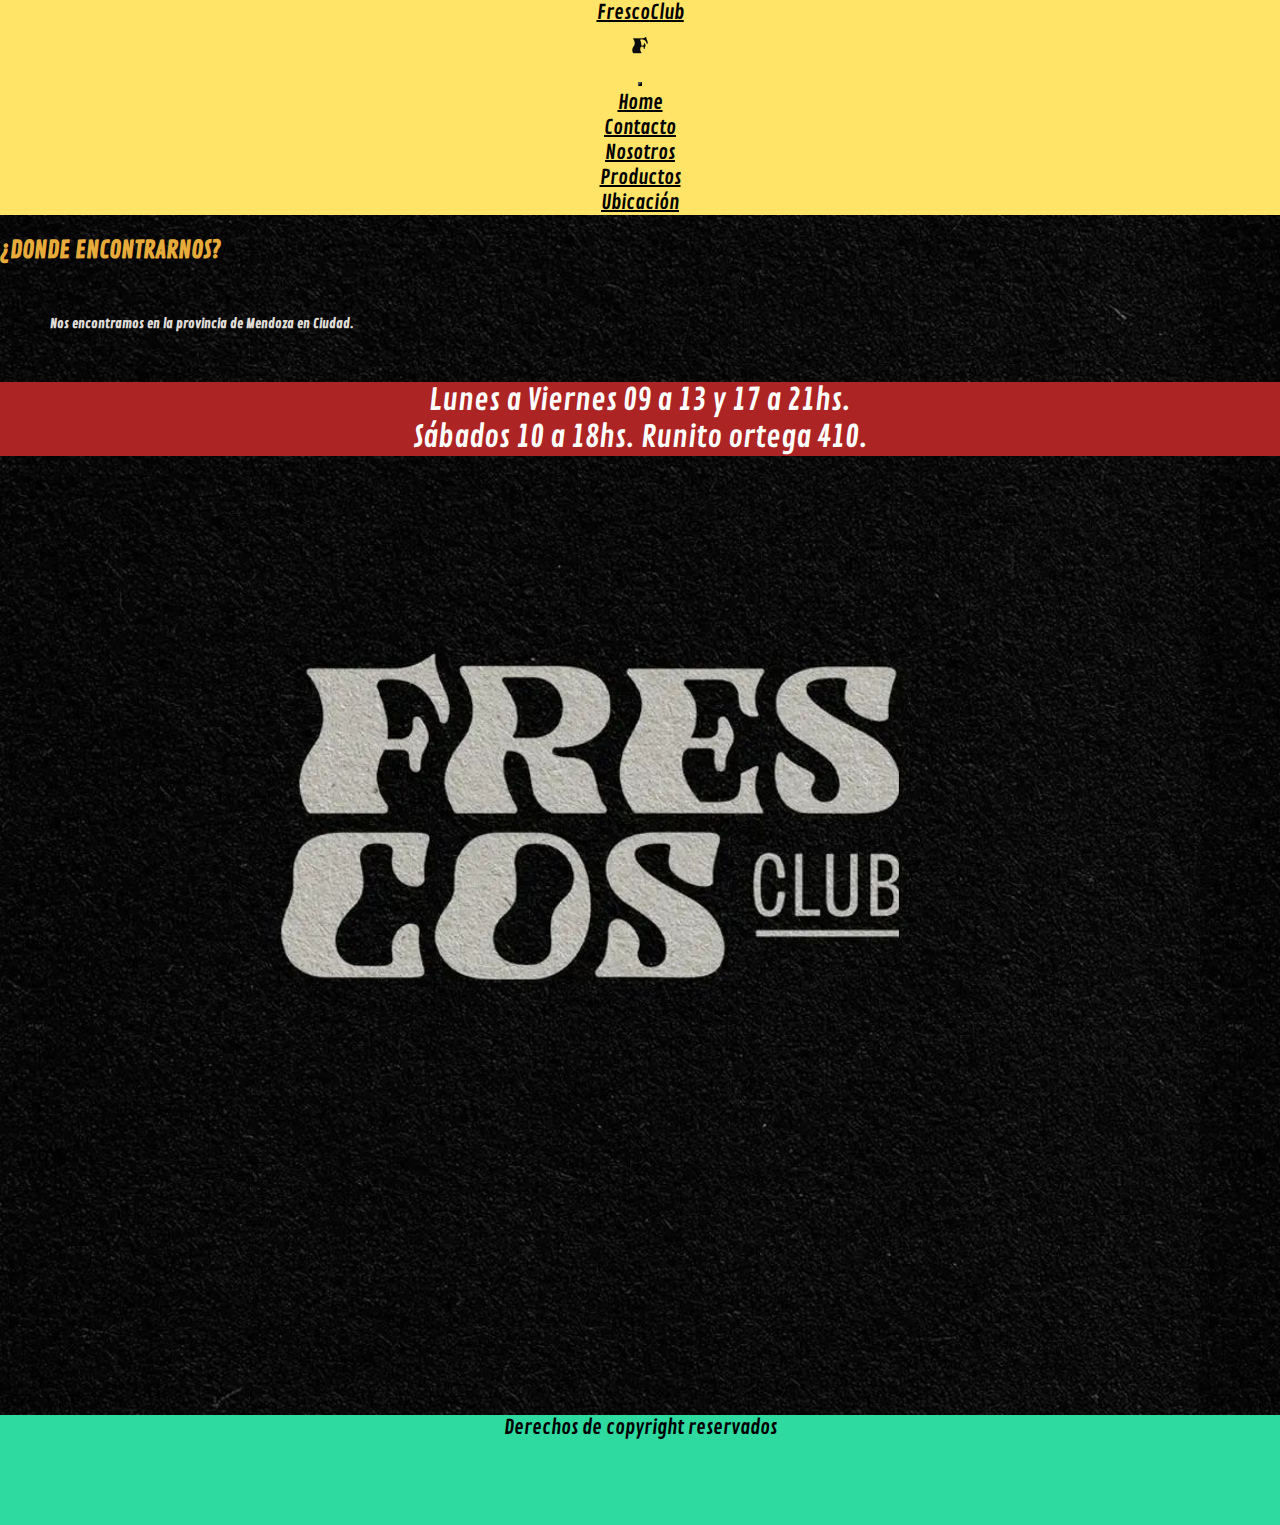
<file: paginas/ubicacion.html>
<!DOCTYPE html>
<html lang="es">
<head>
    <meta charset="UTF-8">
    <meta http-equiv="X-UA-Compatible" content="IE=edge">
    <meta name="viewport" content="width=device-width, initial-scale=1.0">
    <link rel="stylesheet" href="https://cdn.jsdelivr.net/npm/bootstrap@4.6.2/dist/css/bootstrap.min.css" integrity="sha384-xOolHFLEh07PJGoPkLv1IbcEPTNtaed2xpHsD9ESMhqIYd0nLMwNLD69Npy4HI+N" crossorigin="anonymous">
    <link rel="stylesheet" href="https://cdnjs.cloudflare.com/ajax/libs/font-awesome/6.2.1/css/all.min.css" integrity="sha512-MV7K8+y+gLIBoVD59lQIYicR65iaqukzvf/nwasF0nqhPay5w/9lJmVM2hMDcnK1OnMGCdVK+iQrJ7lzPJQd1w==" crossorigin="anonymous" referrerpolicy="no-referrer" />
    <link href="https://fonts.googleapis.com/css2?family=Alfa+Slab+One&family=Cambo&family=Contrail+One&family=Galada&family=Poppins:ital,wght@1,700&family=Rubik+Mono+One&family=Vollkorn+SC:wght@900&display=swap" rel="stylesheet">
    <link rel="stylesheet" href="https://cdnjs.cloudflare.com/ajax/libs/font-awesome/6.2.1/css/all.min.css" integrity="sha512-MV7K8+y+gLIBoVD59lQIYicR65iaqukzvf/nwasF0nqhPay5w/9lJmVM2hMDcnK1OnMGCdVK+iQrJ7lzPJQd1w==" crossorigin="anonymous" referrerpolicy="no-referrer" />
    <link rel="stylesheet" href="../estilos.css">
    
    <title>FrescoClub</title>

</head>

<body>
  <header>
    <!-- inicio navbar -->
    <nav class="navbar navbar-expand-md " id="navgedadorentero">
        <!-- Brand -->
      
        <a class="navbar-brand" href="#">Fresco<span>Club</span></a>  
      
        
        <!-- Navbar Logo -->
        <div class="imagenlogo"><img class= mx-auto src="../img/logo.jpg" alt="Logo" style="width:40px;"></div>
        
        
        <div>
        <!-- Toggler/collapsibe Button -->
        <button class="navbar-toggler" type="button" data-toggle="collapse" data-target="#collapsibleNavbar">
          <span class="navbar-toggler-icon"><i class="fa-sharp fa-solid fa-bars"></i></span>
        </button>
      
        <!-- Navbar links -->
        <div class="collapse navbar-collapse " id="collapsibleNavbar">
          <ul class="navbar-nav">
            <li class="nav-item">
              <a class="nav-link" href="../index.html">Home</a>
            </li>
            <li class="nav-item">
                <a class="nav-link" href="../paginas/contacto.html">Contacto</a>
              </li>
              <li class="nav-item">
                <a class="nav-link" href="../paginas/nosotros.html">Nosotros</a>
              </li>
              <li class="nav-item">
                <a class="nav-link" href="../paginas/productos.html">Productos</a>
              </li>
              <li class="nav-item">
                <a class="nav-link" href="../paginas/ubicacion.html">Ubicación</a>
              </li>
          </ul>
        </div>
      </div>
      </nav>
      
      
    <!-- fin navbar -->

  </header>
  <main class="paginaubicacion">

    <div class="container-fluid">

      <div class="row">
        <div class="col-md-12">
        <h2>¿DONDE ENCONTRARNOS?</h2>
        </div>

        <div class="col-md-12">
          <h5>Nos encontramos en la provincia de Mendoza en Ciudad.</h5>
        </div>

        <div class="col-md-12"><p>Lunes a Viernes 09 a 13 y 17 a 21hs. <br>Sábados 10 a 18hs.
          Runito ortega 410.</p></div>
      </div>
        <div class="col-sm-12"><iframe src="https://www.google.com/maps/embed?pb=!1m18!1m12!1m3!1d3350.2719646346636!2d-68.85889148481502!3d-32.890976980937815!2m3!1f0!2f0!3f0!3m2!1i1024!2i768!4f13.1!3m3!1m2!1s0x967e09071607e055%3A0x862b51b3e9b0103a!2sRufino%20Ortega%20410%2C%20M5500%20Mendoza!5e0!3m2!1ses!2sar!4v1673351816393!5m2!1ses!2sar" width="100%" height="500px  " style="border: 5px;;" allowfullscreen="" loading="lazy" referrerpolicy="no-referrer-when-downgrade"> </iframe>
        </div>
      </div>

    </div>

    


</main>

  <footer>
    <div class="container">
      <p>Derechos de copyright reservados</p>
  
      <a href="https://www.instagram.com/frescosclub/?hl=es-la"><i class="fa-brands fa-instagram"></i></a>
      <a href="https://api.whatsapp.com/send?phone=5492613437281&text=%C2%A1Hola!%20Quiero%20ser%20Fresco"><i class="fa-brands fa-whatsapp"></i></a>
  
    </div>


  </footer>


<script src="https://cdn.jsdelivr.net/npm/jquery@3.5.1/dist/jquery.slim.min.js" integrity="sha384-DfXdz2htPH0lsSSs5nCTpuj/zy4C+OGpamoFVy38MVBnE+IbbVYUew+OrCXaRkfj" crossorigin="anonymous"></script>
<script src="https://cdn.jsdelivr.net/npm/popper.js@1.16.1/dist/umd/popper.min.js" integrity="sha384-9/reFTGAW83EW2RDu2S0VKaIzap3H66lZH81PoYlFhbGU+6BZp6G7niu735Sk7lN" crossorigin="anonymous"></script>
<script src="https://cdn.jsdelivr.net/npm/bootstrap@4.6.2/dist/js/bootstrap.min.js" integrity="sha384-+sLIOodYLS7CIrQpBjl+C7nPvqq+FbNUBDunl/OZv93DB7Ln/533i8e/mZXLi/P+" crossorigin="anonymous"></script>

</body>

</html>
</file>
<file: estilos.css>
* {
  margin: 0;
  padding: 0;
  box-sizing: border-box;
}

.navbar {
  background-color: #ffe467;
  color: black;
  font-size: 20px;
  font-family: "Contrail One", cursive;
}
.navbar a {
  color: black;
}
.navbar span {
  text-decoration: underline;
}

.navbar-toggler {
  background-color: rgba(0, 0, 0, 0.726);
}
.navbar-toggler i {
  color: white;
  font-size: 30px;
}

.imagenlogo {
  display: flex;
  justify-content: center;
}

.button span {
  color: black;
  background-color: coral;
}

.nav-item a:hover {
  transition: 0.8s;
  font-size: 28px;
  color: rgb(47, 218, 161);
}

#navgedadorentero {
  justify-content: space-between;
  align-items: flex-start;
  text-align: center;
}

.jumbotron {
  background-color: #ffe467;
  background-image: linear-gradient(#ffe467, rgb(47, 218, 161));
  border-radius: 0%;
  margin: 0;
  text-align: center;
}
.jumbotron h1 {
  font-family: "Contrail One";
  text-shadow: 20px 0 0 rgb(30, 233, 165);
}
.jumbotron p {
  font-family: "Poppins", sans-serif;
  font-weight: 500;
}

.mismarcas {
  background-image: linear-gradient(rgb(47, 218, 161), #ffffff);
}

h3 {
  height: 100px;
  text-align: left;
  padding-right: 70px;
  font-family: "Poppins", sans-serif, cursive;
}

footer {
  height: 110px;
  width: 100%;
  background-color: rgb(47, 218, 161);
  font-size: 20px;
  margin: 0;
  font-family: "Contrail One", cursive;
  text-align: center;
}
footer a {
  color: rgb(0, 0, 0);
  font-size: 40px;
  letter-spacing: 20px;
}

.img-rem {
  background-image: url(./img/remera.jpg);
  height: 400px;
  background-size: contain;
  background-repeat: no-repeat;
  background-position: center;
  background-color: #ffe467;
}

.titulo-rem {
  background-color: #f3c807;
  background-image: url(./img/fondoProductos.jpg);
  background-size: contain;
  padding-top: 200px;
  text-align: center;
  font-family: "Contrail One";
  text-shadow: 20px 0 0 rgb(0, 0, 0);
  color: white;
}
.titulo-rem :hover {
  transition: 2s;
  color: rgb(47, 218, 161);
}

.img-buzo {
  background-image: url(./img/buzo.jpg);
  height: 400px;
  background-size: contain;
  background-repeat: no-repeat;
  background-position: center;
  background-color: #ffe467;
}

.img-pantoles {
  background-image: url(./img/pantalon.jpg);
  height: 400px;
  background-size: contain;
  background-repeat: no-repeat;
  background-position: center;
  background-color: #ffe467;
}

.img-gorra {
  background-image: url(./img/gorra.jpg);
  height: 400px;
  background-size: contain;
  background-repeat: no-repeat;
  background-position: center;
  background-color: #ffe467;
}

.carousel-inner img {
  max-width: 400px;
  height: auto;
  margin: 0;
  background-color: rgb(223, 111, 71);
  border: black solid 2px;
}

.carousel-inner {
  display: flex;
  align-items: center;
  justify-content: center;
  height: 600px; /* Altura deseada para el carrusel */
  background-image: url(./img/Fresh.jpg);
  padding-right: 280px;
  background-position: center;
}

@media (max-width: 767px) {
  .carousel-inner img {
    width: 300px;
    height: 300px;
    max-width: none;
  }
}
.carousel-control {
  background-color: red !important;
  color: white !important;
}

@media only screen and (max-width: 767px) {
  .videocontacto .video-container {
    width: 100%;
    max-width: 300px;
    margin: 0 auto;
  }
  .videocontacto video {
    width: 100%;
    height: auto;
  }
}
.videocontacto {
  margin: 0;
  background-color: #dfdcd7;
}

.contacto {
  background-image: url(./img/bienvenido.jpg);
  font-family: "Contrail One", cursive;
  text-align: center;
  background-position: center;
}
.contacto span {
  text-align: center;
  width: auto;
  color: rgb(245, 47, 3);
  font-size: 35px;
}
.contacto p {
  font-size: 30px;
}

.contactanos {
  margin-top: 300px;
  border-radius: 40px;
  display: flex;
  justify-content: center;
  align-items: center;
  flex-direction: column;
  background-color: rgba(255, 255, 255, 0.5019607843);
}

@media only screen and (max-width: 767px) {
  .contactanos {
    margin-top: 0;
  }
}
.paginaNosotros {
  padding: 0;
  height: 2400px;
  width: 100%;
  background-image: url(./img/local.jpg);
  padding-top: 50px;
  font-family: "Contrail One", cursive;
}
.paginaNosotros .container {
  width: 100%;
  align-items: center;
}
.paginaNosotros .row-manifiesto {
  display: flex;
  justify-content: center;
}
.paginaNosotros .col-sm-3 {
  display: flex;
  flex-direction: column;
  align-items: center;
  width: 25%;
}
.paginaNosotros h2 {
  margin-top: 20px;
  color: #b8e4ff;
  text-align: center;
  background-color: #ff8097;
}

@media only screen and (max-width: 767px) {
  .paginaNosotros {
    height: 2000px;
  }
}
.paginaubicacion {
  height: 1200px;
  width: 100%;
  background-image: url(./img/244404656_1482458862121576_9093992704945517272_n.jpeg);
  background-size: contain;
  padding-top: 20px;
  font-family: "Contrail One", cursive;
}
.paginaubicacion h2 {
  color: rgb(231, 171, 59);
}
.paginaubicacion p {
  color: white;
  text-align: center;
  margin-bottom: 180px;
  font-size: 30px;
  background-color: rgb(173, 36, 36);
}
.paginaubicacion h5 {
  margin: 50px;
  color: #dfdcd7;
}

/*# sourceMappingURL=estilos.css.map */
</file>
